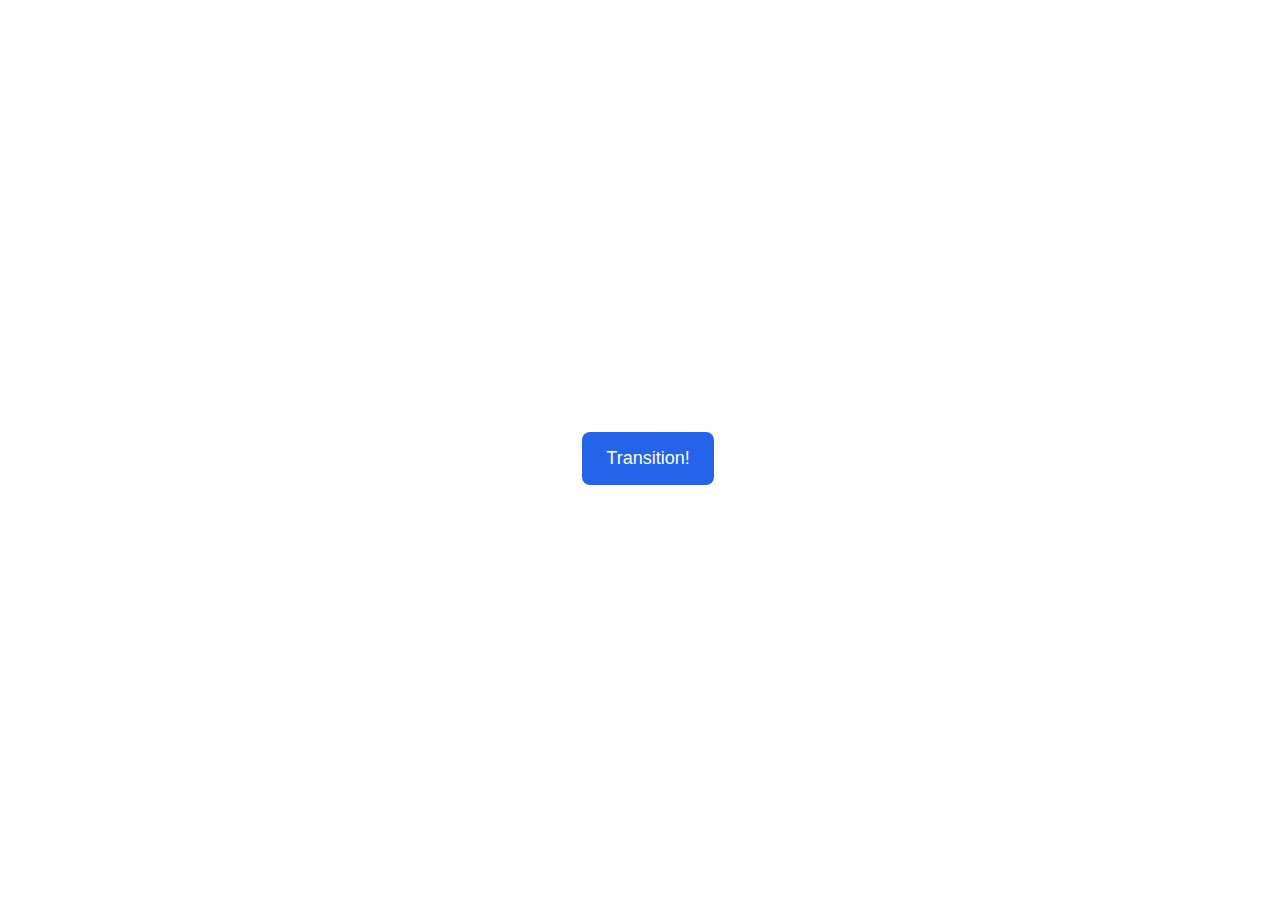
<file: advanced-html-css/animation/01-button-hover/index.html>
<!DOCTYPE html>
<html lang="en">
  <head>
    <meta charset="UTF-8" />
    <meta http-equiv="X-UA-Compatible" content="IE=edge" />
    <meta name="viewport" content="width=device-width, initial-scale=1.0" />
    <title>Button Hover</title>
    <link rel="stylesheet" href="style.css" />
  </head>
  <body>
    <div id="transition-container">
      <button>Transition!</button>
    </div>
    
  </body>
</html>
</file>
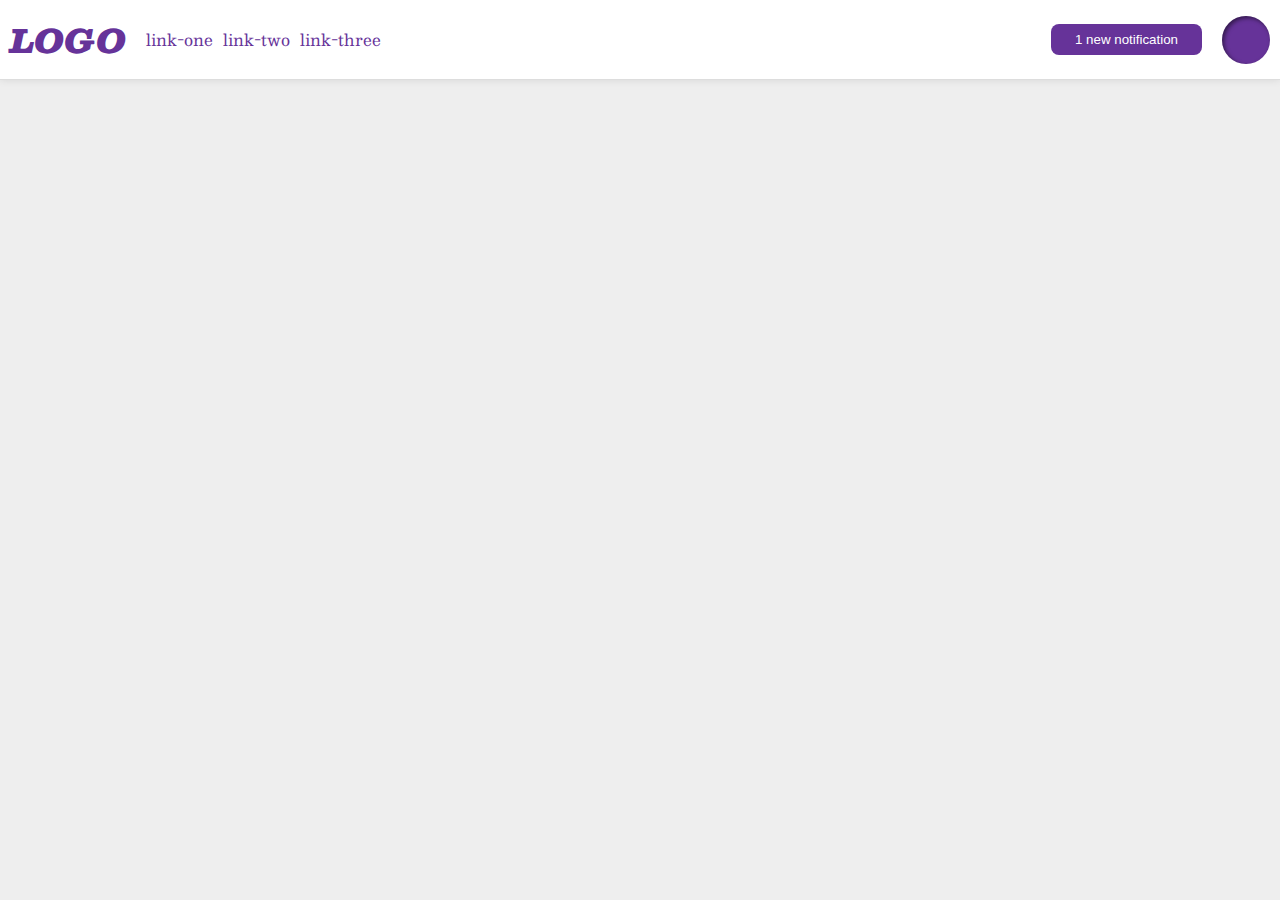
<file: foundations/flex/03-flex-header-2/index.html>
<!DOCTYPE html>
<html lang="en">
  <head>
    <meta charset="UTF-8">
    <meta http-equiv="X-UA-Compatible" content="IE=edge">
    <meta name="viewport" content="width=device-width, initial-scale=1.0">
    <title>Flex Header 2</title>
    <link rel="stylesheet" href="style.css">
  </head>
  <body>
    <div class="header">
      <div class="header-left-side">
        <div class="logo">
        LOGO
      </div>
      <ul class="links">
        <li><a href="https://google.com">link-one</a></li>
        <li><a href="https://google.com">link-two</a></li>
        <li><a href="https://google.com">link-three</a></li>
      </ul>
      </div>
      <div class="header-right-side">
        <button class="notifications">
          1 new notification
        </button>
        <div class="profile-image"></div>
      </div>
    </div>
  </body>
</html>
</file>
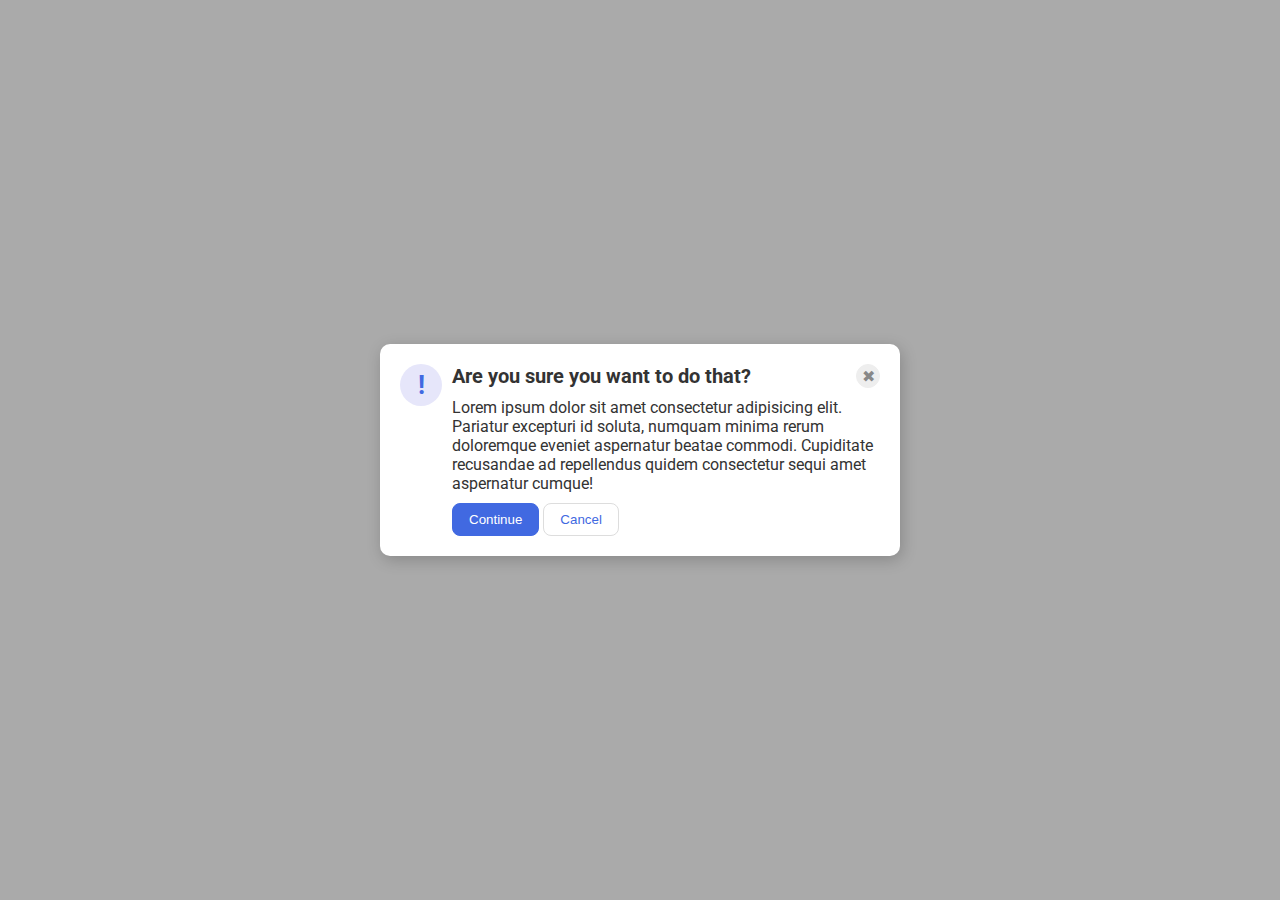
<file: foundations/flex/05-flex-modal/index.html>
<!DOCTYPE html>
<html lang="en">
  <head>
    <meta charset="UTF-8">
    <meta http-equiv="X-UA-Compatible" content="IE=edge">
    <meta name="viewport" content="width=device-width, initial-scale=1.0">
    <link rel="stylesheet" href="style.css">
    <title>Modal</title>
  </head>
  <body>
    <div class="modal">
      <div class="icon">!</div>
      <div class="warning">
        <div class="warning-header">
          <div class="header">
            Are you sure you want to do that?
          </div>
          <button class="close-button">✖</button>
        </div>
        <div class="text">Lorem ipsum dolor sit amet consectetur adipisicing elit. Pariatur excepturi id soluta, numquam minima rerum doloremque eveniet aspernatur beatae commodi. Cupiditate recusandae ad repellendus quidem consectetur sequi amet aspernatur cumque!</div>
        <div class="btns">
          <button class="continue">Continue</button>
          <button class="cancel">Cancel</button>
        </div>
      </div>
    </div>
  </body>
</html>
</file>
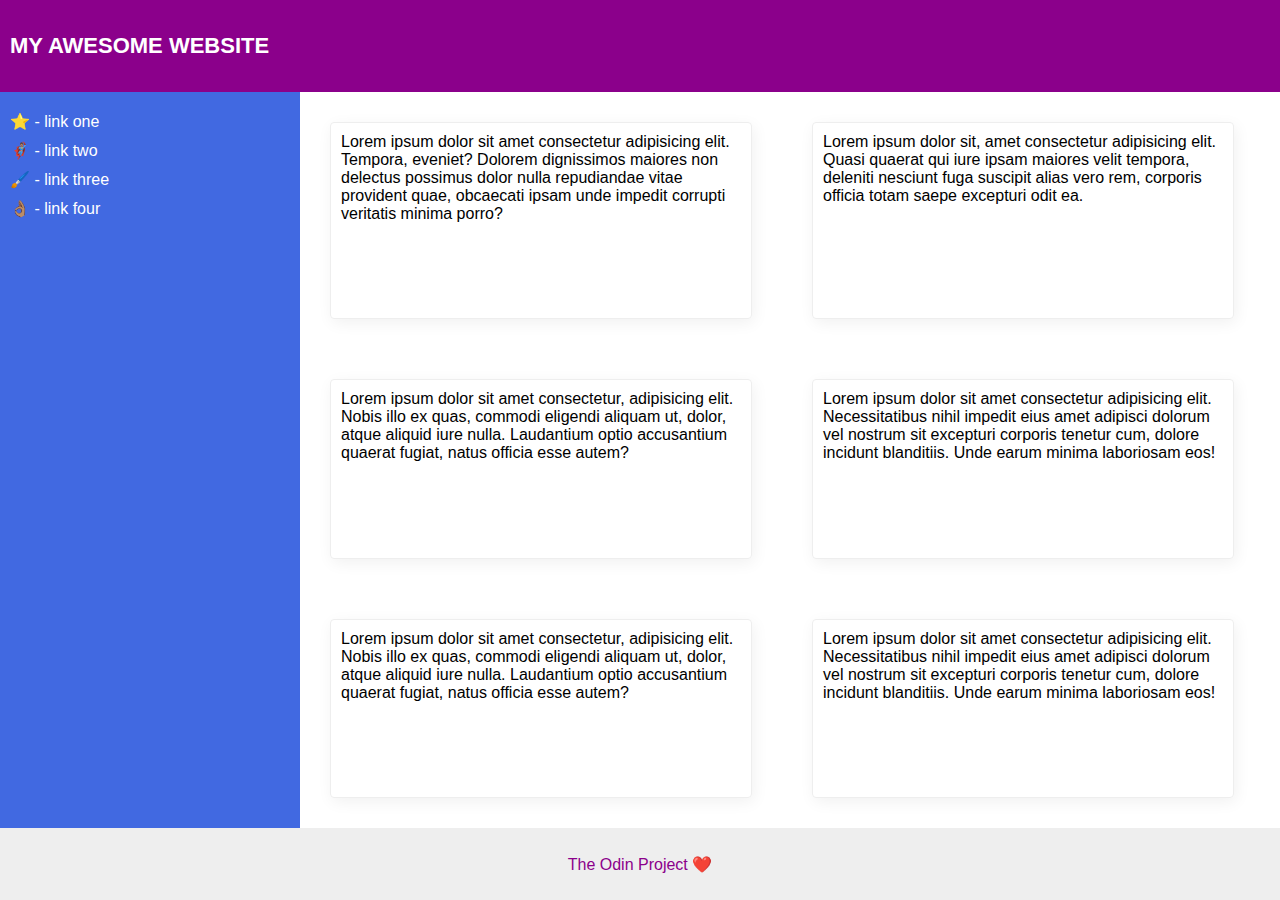
<file: foundations/flex/07-flex-layout-2/index.html>
<!DOCTYPE html>
<html lang="en">
  <head>
    <meta charset="UTF-8">
    <meta http-equiv="X-UA-Compatible" content="IE=edge">
    <meta name="viewport" content="width=device-width, initial-scale=1.0">
    <title>The Holy Grail</title>
    <link rel="stylesheet" href="style.css">
  </head>
  <body>
    <div class="header">
      MY AWESOME WEBSITE
    </div>
    
    <div class="main">
      <div class="sidebar">
        <ul>
          <li><a href="#">⭐ - link one</a></li>
          <li><a href="#">🦸🏽‍♂️ - link two</a></li>
          <li><a href="#">🖌️ - link three</a></li>
          <li><a href="#">👌🏽 - link four</a></li>
        </ul>
      </div>

      <div class="content">
        <div class="card">Lorem ipsum dolor sit amet consectetur adipisicing elit. Tempora, eveniet? Dolorem dignissimos maiores non delectus possimus dolor nulla repudiandae vitae provident quae, obcaecati ipsam unde impedit corrupti veritatis minima porro?</div>
        <div class="card">Lorem ipsum dolor sit, amet consectetur adipisicing elit. Quasi quaerat qui iure ipsam maiores velit tempora, deleniti nesciunt fuga suscipit alias vero rem, corporis officia totam saepe excepturi odit ea.</div>
        <div class="card">Lorem ipsum dolor sit amet consectetur, adipisicing elit. Nobis illo ex quas, commodi eligendi aliquam ut, dolor, atque aliquid iure nulla. Laudantium optio accusantium quaerat fugiat, natus officia esse autem?</div>
        <div class="card">Lorem ipsum dolor sit amet consectetur adipisicing elit. Necessitatibus nihil impedit eius amet adipisci dolorum vel nostrum sit excepturi corporis tenetur cum, dolore incidunt blanditiis. Unde earum minima laboriosam eos!</div>
        <div class="card">Lorem ipsum dolor sit amet consectetur, adipisicing elit. Nobis illo ex quas, commodi eligendi aliquam ut, dolor, atque aliquid iure nulla. Laudantium optio accusantium quaerat fugiat, natus officia esse autem?</div>
        <div class="card">Lorem ipsum dolor sit amet consectetur adipisicing elit. Necessitatibus nihil impedit eius amet adipisci dolorum vel nostrum sit excepturi corporis tenetur cum, dolore incidunt blanditiis. Unde earum minima laboriosam eos!</div>
      </div>
    </div>
    
    <div class="footer">
      The Odin Project ❤️
    </div>
  </body>
</html>
</file>
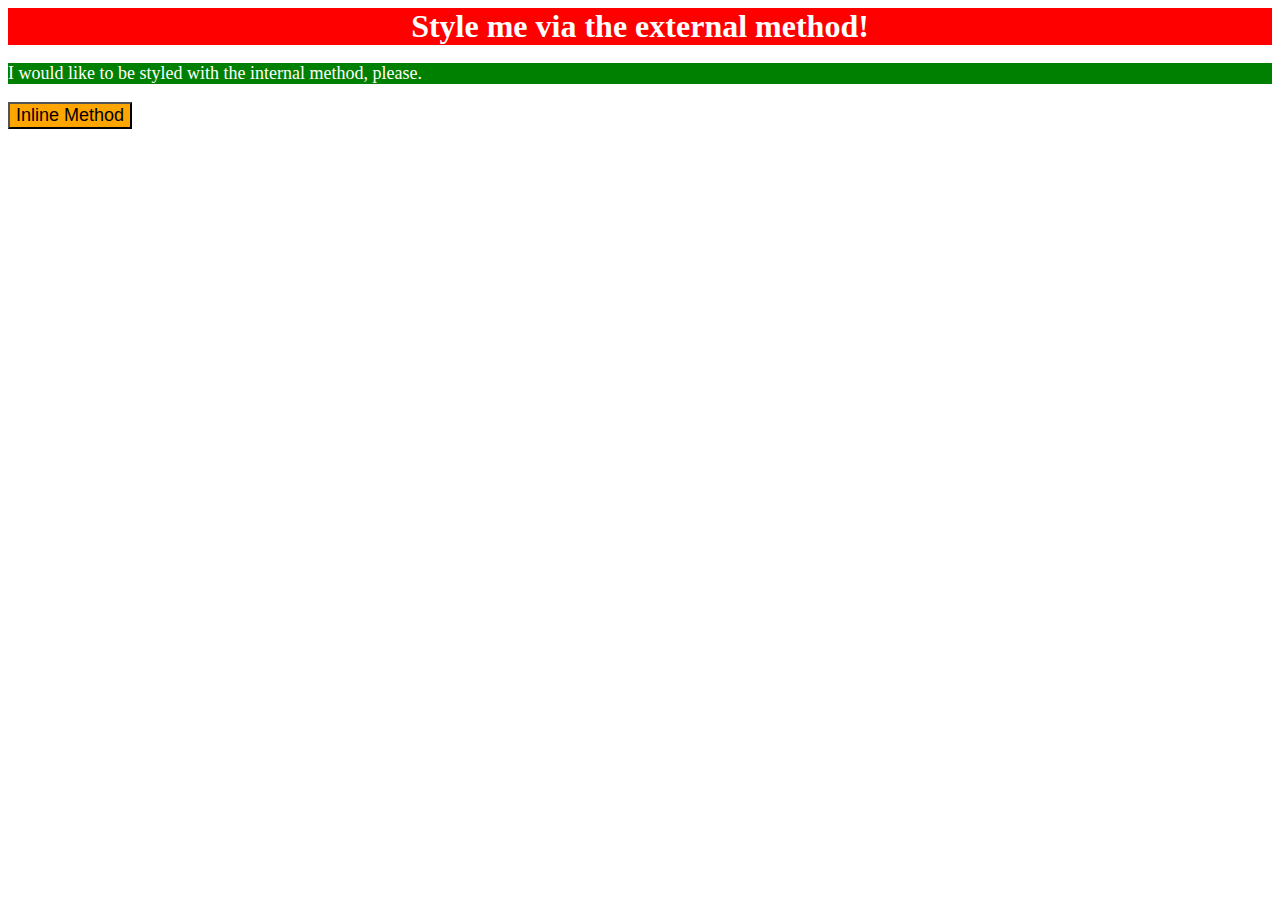
<file: foundations/intro-to-css/01-css-methods/index.html>
<!DOCTYPE html>
<html lang="en">
  <head>
    <meta charset="UTF-8">
    <meta http-equiv="X-UA-Compatible" content="IE=edge">
    <meta name="viewport" content="width=device-width, initial-scale=1.0">
    <link rel="stylesheet" href="styles.css">
    <title>Methods for Adding CSS</title>
  </head>
  <body>
    <div>Style me via the external method!</div>
    <p>I would like to be styled with the internal method, please.</p>
    <button>Inline Method</button>
  </body>
</html>
</file>
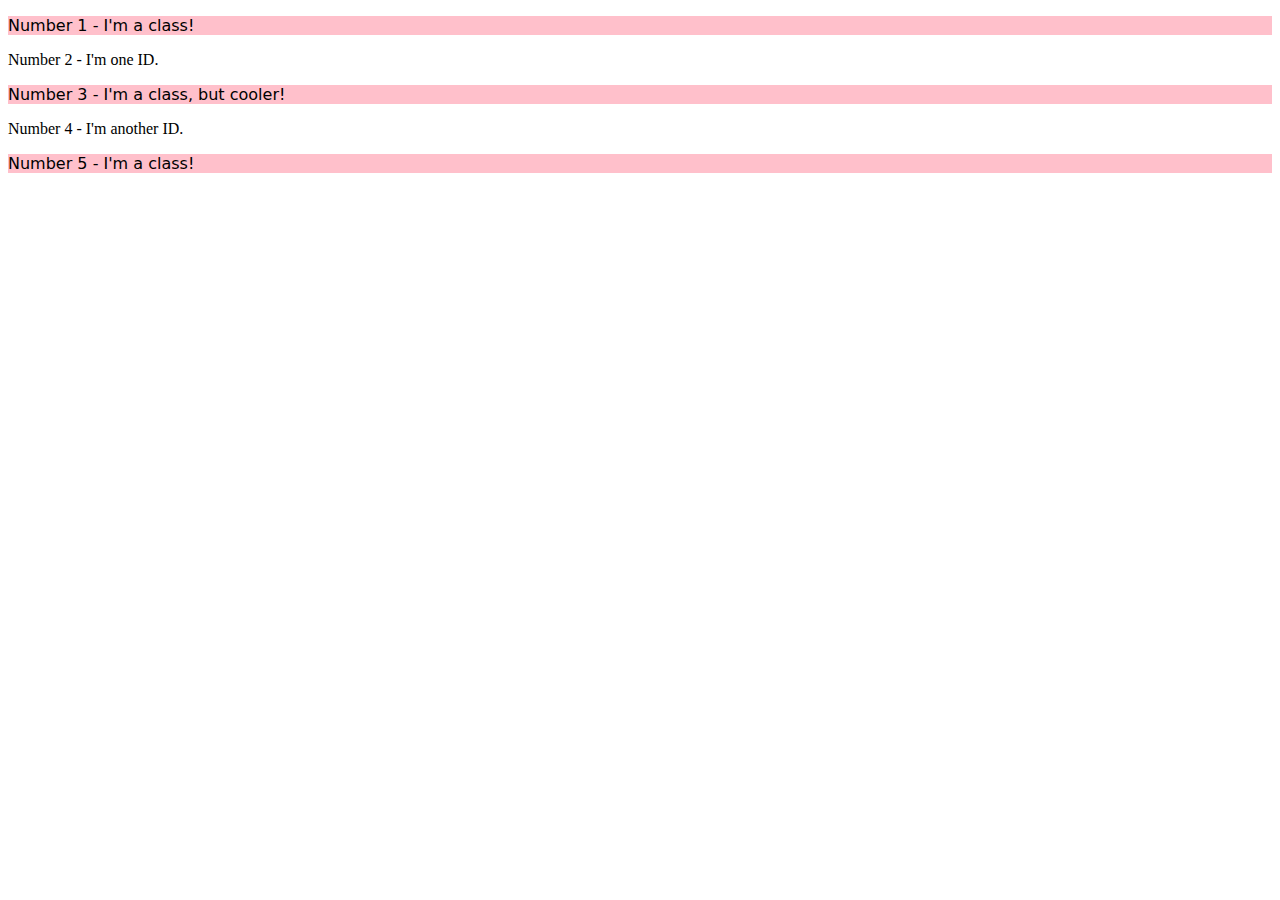
<file: foundations/intro-to-css/02-class-id-selectors/index.html>
<!DOCTYPE html>
<html lang="en">
  <head>
    <meta charset="UTF-8">
    <meta http-equiv="X-UA-Compatible" content="IE=edge">
    <meta name="viewport" content="width=device-width, initial-scale=1.0">
    <title>Class and ID Selectors</title>
    <link rel="stylesheet" href="style.css">
  </head>
  <body>
    <p class="odd">Number 1 - I'm a class!</p>
    <div>Number 2 - I'm one ID.</div>
    <p class="odd">Number 3 - I'm a class, but cooler!</p>
    <div>Number 4 - I'm another ID.</div>
    <p class="odd">Number 5 - I'm a class!</p>
  </body>
</html>
</file>
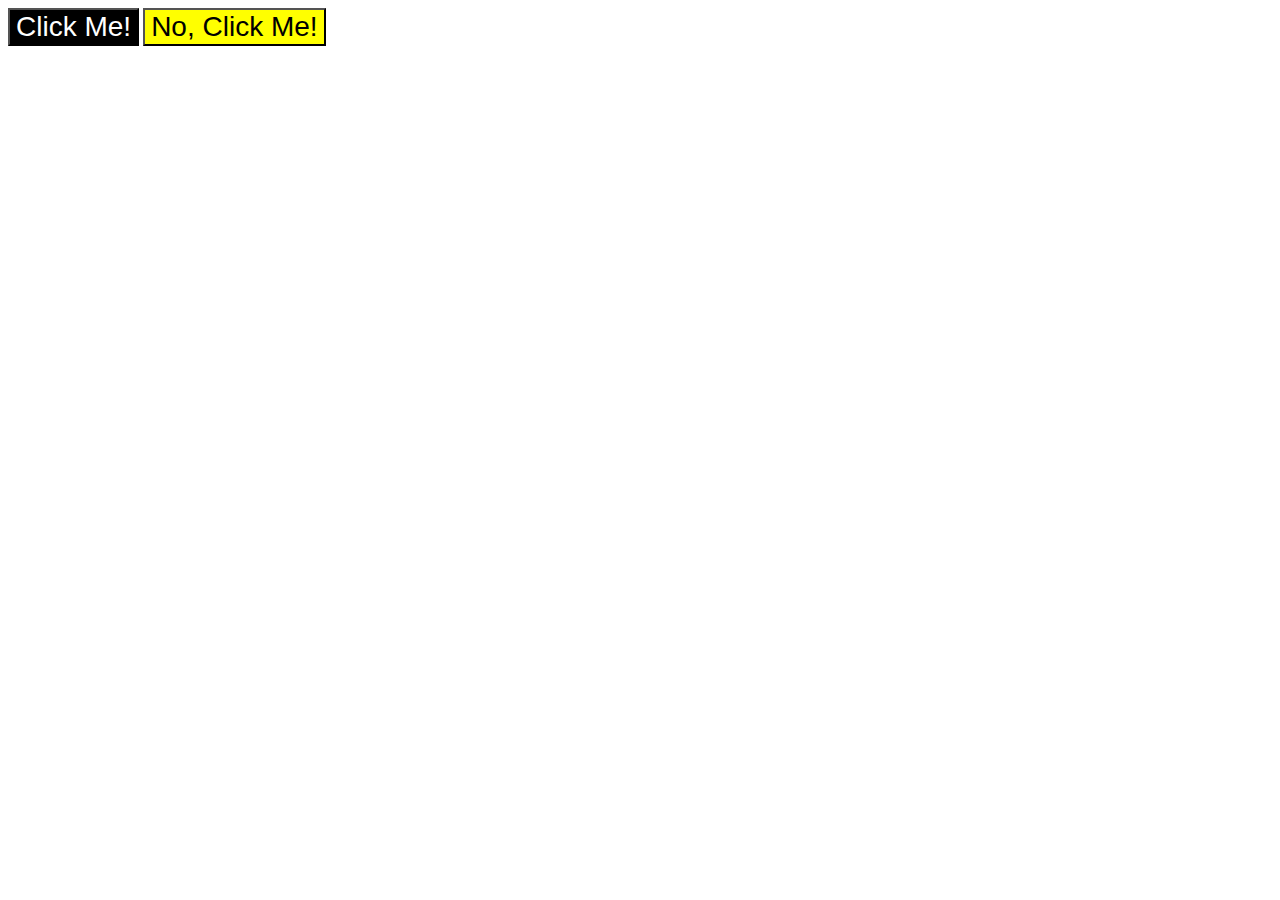
<file: foundations/intro-to-css/03-grouping-selectors/index.html>
<!DOCTYPE html>
<html lang="en">
  <head>
    <meta charset="UTF-8">
    <meta http-equiv="X-UA-Compatible" content="IE=edge">
    <meta name="viewport" content="width=device-width, initial-scale=1.0">
    <title>Grouping Selectors</title>
    <link rel="stylesheet" href="style.css">
  </head>
  <body>
    <button class="black-btn">Click Me!</button>
    <button class="yellow-btn">No, Click Me!</button>
  </body>
</html>
</file>
<file: advanced-html-css/animation/01-button-hover/style.css>
#transition-container {
  width: 100vw;
  height: 100vh;
  display: flex;
  flex-direction: column;
  justify-content: center;
  align-items: center;
  font-family: Arial, sans-serif;
}

button {
  border-radius: 8px;
  border: none;
  background-color: #2563eb;
  color: white;
  font-size: 18px;
  padding: 16px 24px;
  text-align: center;
  transition: 2s transform ease-in-out;
}

button:hover{
  transform: scale(1.3);
}
</file>
<file: foundations/flex/03-flex-header-2/style.css>
/* this is some magical font-importing.  
you'll learn about it later. */
@import url('https://fonts.googleapis.com/css2?family=Besley:ital,wght@0,400;1,900&display=swap');

body {
  margin: 0;
  background: #eee;
  font-family: Besley, serif;
}

.header {
  background: white;
  border-bottom: 1px solid #ddd;
  box-shadow: 0 0 8px rgba(0,0,0,.1);
  display: flex;
  justify-content: space-between;
}

.profile-image {
  background: rebeccapurple;
  box-shadow: inset 2px 2px 4px rgba(0,0,0,.5);
  border-radius: 50%;
  width: 48px;
  height: 48px;
}

.logo {
  color: rebeccapurple;
  font-size: 32px;
  font-weight: 900;
  font-style: italic;
}

button {
  border: none;
  border-radius: 8px;
  background: rebeccapurple;
  color: white;
  padding: 8px 24px;
}

a {
  /* this removes the line under our links */
  text-decoration: none;
  color: rebeccapurple;
}

ul {
  list-style-type: none;
  display: flex;
  padding: 0;
  gap: 10px;
}

.header-right-side,
.header-left-side{
  display: flex;
  align-items: center;
  gap: 20px;
  padding: 10px;
}
</file>
<file: foundations/flex/05-flex-modal/style.css>
@import url('https://fonts.googleapis.com/css2?family=Roboto:wght@400;700&display=swap');

html, body {
  height: 100%;
}

body {
  font-family: Roboto, sans-serif;
  margin: 0;
  background: #aaa;
  color: #333;
  /* I'll give you this one for free lol */
  display: flex;
  align-items: center;
  justify-content: center;
}

.modal {
  background: white;
  width: 480px;
  border-radius: 10px;
  box-shadow: 2px 4px 16px rgba(0,0,0,.2);
  padding: 20px;
  display: flex;
  gap: 10px;
}

.icon {
  color: royalblue;
  font-size: 26px;
  font-weight: 700;
  background: lavender;
  width: 42px;
  height: 42px;
  border-radius: 50%;
  display: flex;
  align-items: center;
  justify-content: center;
  flex: 0 0 1;
}

.close-button {
  background: #eee;
  border-radius: 50%;
  color: #888;
  font-weight: 400;
  font-size: 16px;
  height: 24px;
  width: 24px;
  display: flex;
  align-items: center;
  justify-content: center;
  border: 1px solid #eee;
  padding: 0;
}

button {
  cursor: pointer;
  padding: 8px 16px;
  border-radius: 8px;
}

button.continue {
  background: royalblue;
  border: 1px solid royalblue;
  color: white;
}

button.cancel {
  background: white;
  border: 1px solid #ddd;
  color: royalblue;
}

.warning{
  display: flex;
  flex-direction: column;
  gap: 10px;
  flex: 5;
}
.warning-header{
  display: flex;
  justify-content: space-between;
  align-items: center;
  font-weight: bold;
  font-size: 20px;
}
</file>
<file: foundations/flex/07-flex-layout-2/style.css>
*{
  padding: 0;
  margin: 0;
}

body {
  font-family: -apple-system, BlinkMacSystemFont, 'Segoe UI', Roboto, Oxygen, Ubuntu, Cantarell, 'Open Sans', 'Helvetica Neue', sans-serif;
  margin: 0;
  min-height: 100vh;
  display: flex;
  flex-direction: column;
}

.header {
  height: 72px;
  background: darkmagenta;
  color: white;
  display: flex;
  align-items: center;
  font-weight: bold;
  font-size: 22px;
  padding: 10px;
}

.footer {
  height: 72px;
  background: #eee;
  color: darkmagenta;
  display: flex;
  align-items: center;
  justify-content: center;
}

.sidebar {
  width: 300px;
  background: royalblue;
  box-sizing: border-box;
  display: flex;
  flex-direction: column;
  padding: 10px;
  flex-shrink: 0;

}

.card {
  border: 1px solid #eee;
  box-shadow: 2px 4px 16px rgba(0,0,0,.06);
  border-radius: 4px;
}

.main{
  display: flex;
  flex: 1;
}


ul{
  list-style: none;

}

li{
  margin: 10px 0;
}

a{
  color: white;
  text-decoration: none;
}

.content{
  display: flex;
  flex-wrap: wrap;
}

.content div{
  width: 400px;
  margin:30px;
  padding: 10px;
}
</file>
<file: foundations/intro-to-css/01-css-methods/styles.css>
div{
  background-color: red;
  color: white;
  font-size: 32px;
  text-align: center;
  font-weight: bold;
}
p{
  background-color: green;
  color: white;
  font-size: 18px;
}
button{
  background-color: orange;
  font-size: 18px;
}
</file>
<file: foundations/intro-to-css/02-class-id-selectors/style.css>
.odd{
  background-color: pink;
  font-family: Verdana, 'DejaVu Sans', sans-serif ;
}

#second-element{
  color: blue;
  font-size: 36px;
}

.third-element{
  font-size: 24px;
}

#forth-element{
  background-color: greenyellow;
  font-weight: bold;
}
</file>
<file: foundations/intro-to-css/03-grouping-selectors/style.css>
.black-btn,
.yellow-btn{
  font-size: 28px;
  font-family: Helvetica, 'Times New Roman', sans-serif;
}

.black-btn{
  background-color: black;
  color: white;
}

.yellow-btn{
  background-color: yellow;
}
</file>
